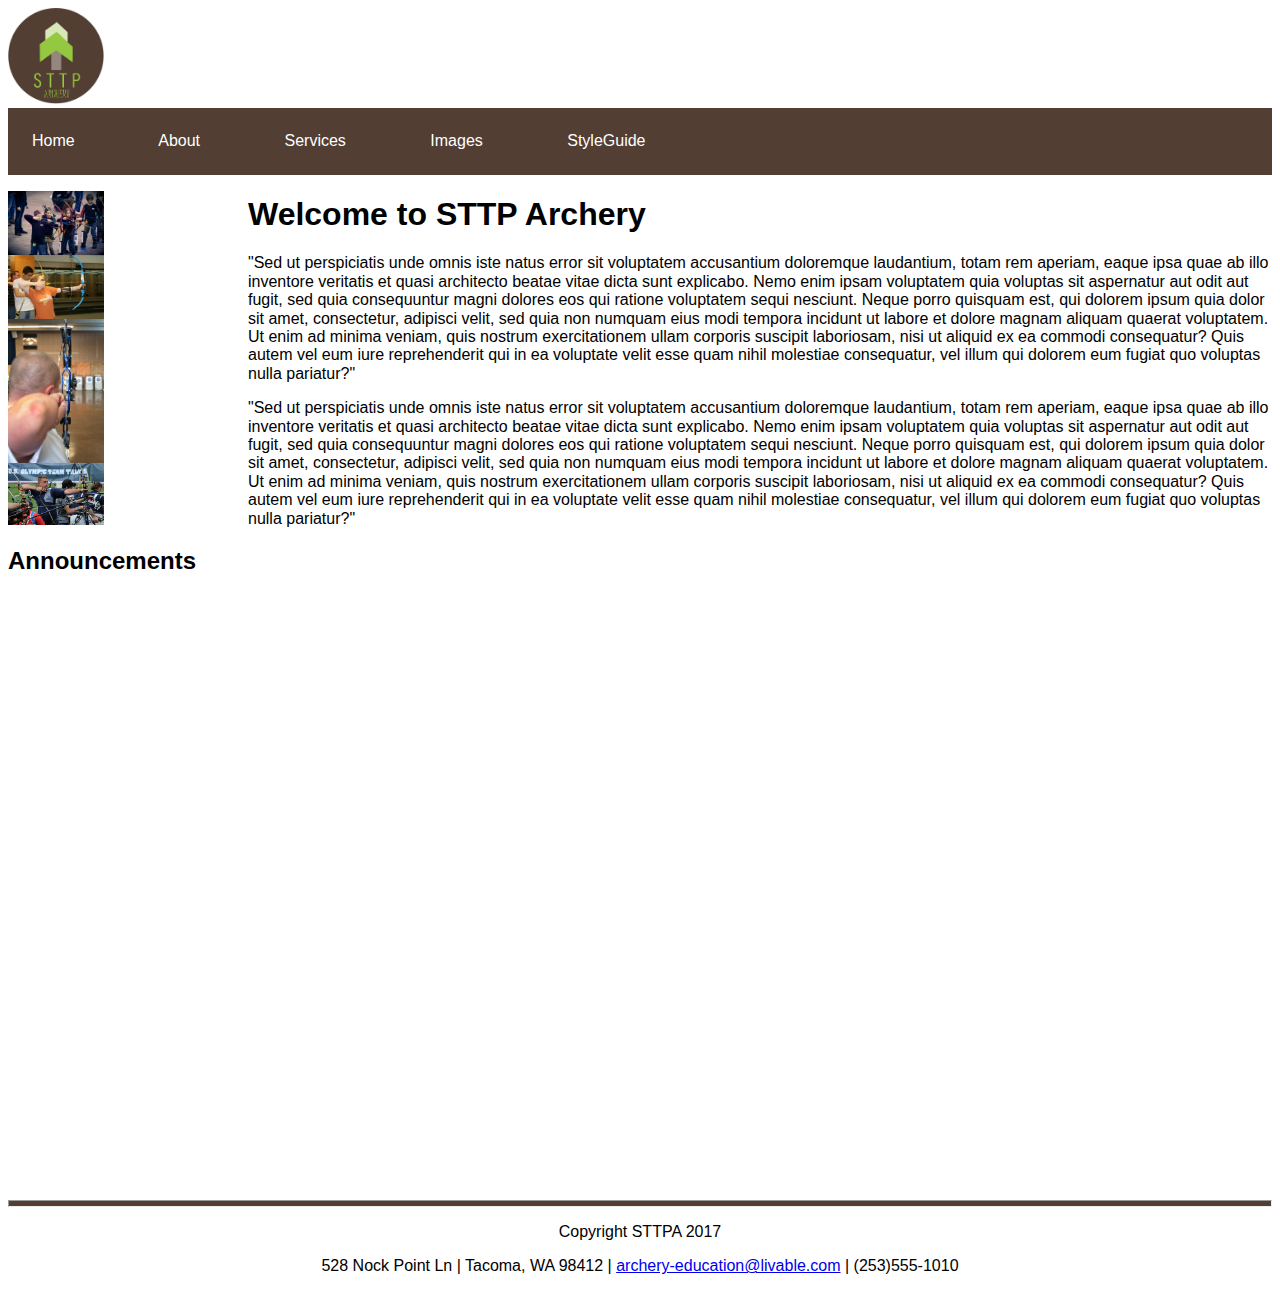
<file: index.html>
<!DOCTYPE html>
<html lang="zxx">
  <head>
    <meta charset="utf-8">
    <title>Straight to the Point Archery</title>
    <link rel="stylesheet" href="styles/normalize.css">
    <link rel="stylesheet" href="styles/base.css">
  </head>
  <body>
    <header>
      <img class="logo" src="images/logo.jpg" alt="Logo">
      <nav>
        <a href="index.html">Home</a>
        <a href="about.html">About</a>
        <a href="services.html">Services</a>
        <a href="images.html">Images</a>
        <a href="styleguide.html">StyleGuide</a>
      </nav>
    </header>
      <aside class="feat-img">
        <img class="logo" src="images/class1.jpg" alt="Class 1">
        <img class="logo" src="images/class2.jpg" alt="Class 2">
        <img class="logo" src="images/lesson1.jpg" alt="Lesson 1">
        <img class="logo" src="images/students-competing.jpg" alt="Competition">
      </aside>
      <aside class="announcements">
        <h2>Announcements</h2>
      </aside>
      <article class="main">
        <h1>Welcome to STTP Archery</h1>
        <p>"Sed ut perspiciatis unde omnis iste natus error sit voluptatem accusantium doloremque laudantium, totam rem aperiam, eaque ipsa quae ab
          illo inventore veritatis et quasi architecto beatae vitae dicta sunt explicabo. Nemo enim ipsam voluptatem quia voluptas sit aspernatur aut
          odit aut fugit, sed quia consequuntur magni dolores eos qui ratione voluptatem sequi nesciunt. Neque porro quisquam est, qui dolorem ipsum
          quia dolor sit amet, consectetur, adipisci velit, sed quia non numquam eius modi tempora incidunt ut labore et dolore magnam aliquam quaerat
          voluptatem. Ut enim ad minima veniam, quis nostrum exercitationem ullam corporis suscipit laboriosam, nisi ut aliquid ex ea commodi consequatur?
          Quis autem vel eum iure reprehenderit qui in ea voluptate velit esse quam nihil molestiae consequatur, vel illum qui dolorem eum fugiat quo
          voluptas nulla pariatur?"</p>
        <p>"Sed ut perspiciatis unde omnis iste natus error sit voluptatem accusantium doloremque laudantium, totam rem aperiam, eaque ipsa quae ab
          illo inventore veritatis et quasi architecto beatae vitae dicta sunt explicabo. Nemo enim ipsam voluptatem quia voluptas sit aspernatur aut
          odit aut fugit, sed quia consequuntur magni dolores eos qui ratione voluptatem sequi nesciunt. Neque porro quisquam est, qui dolorem ipsum
          quia dolor sit amet, consectetur, adipisci velit, sed quia non numquam eius modi tempora incidunt ut labore et dolore magnam aliquam quaerat
          voluptatem. Ut enim ad minima veniam, quis nostrum exercitationem ullam corporis suscipit laboriosam, nisi ut aliquid ex ea commodi consequatur?
          Quis autem vel eum iure reprehenderit qui in ea voluptate velit esse quam nihil molestiae consequatur, vel illum qui dolorem eum fugiat quo
          voluptas nulla pariatur?"</p>
      </article>
      <hr class="hr">
    <footer>
      <p>Copyright STTPA 2017</p>
      <p>528 Nock Point Ln | Tacoma, WA 98412 | <a href="mailto:archery-education@livable.com">archery-education@livable.com</a> | (253)555-1010</p>
    </footer>
  </body>
</html>
</file>
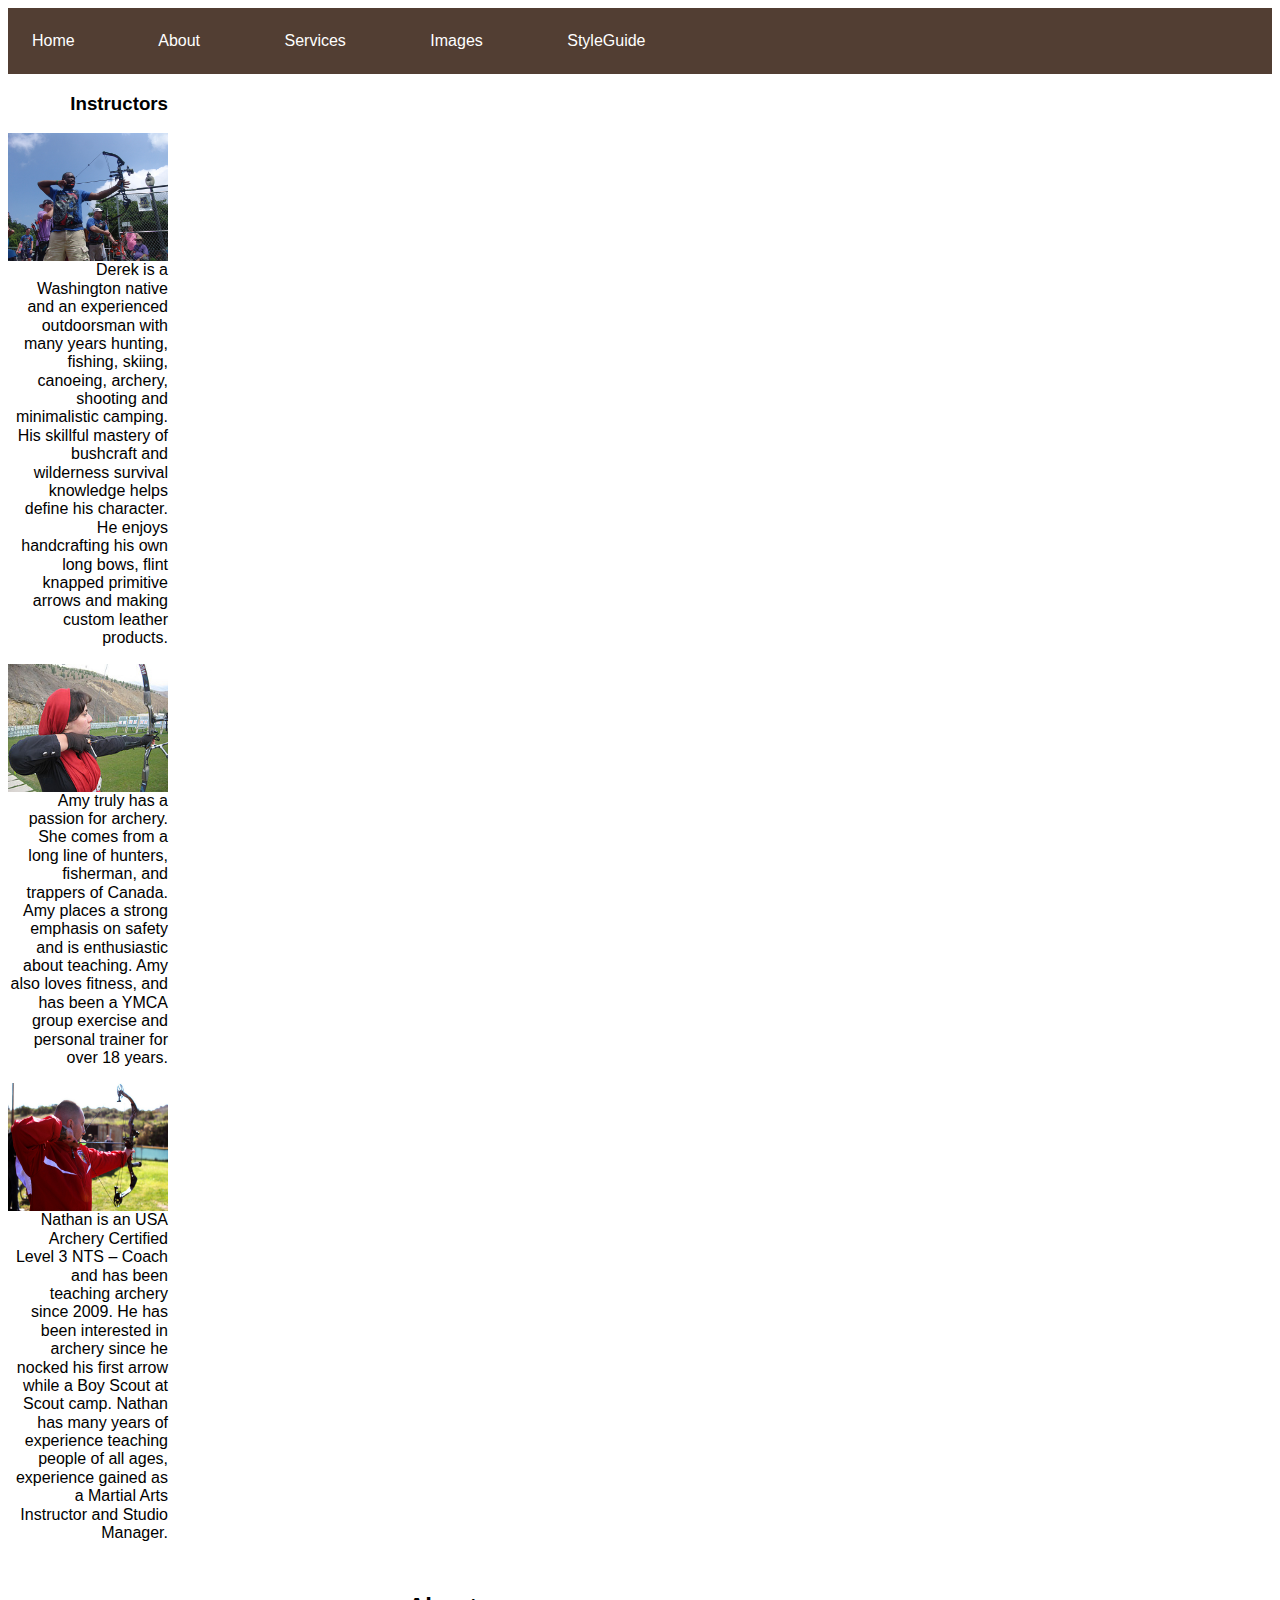
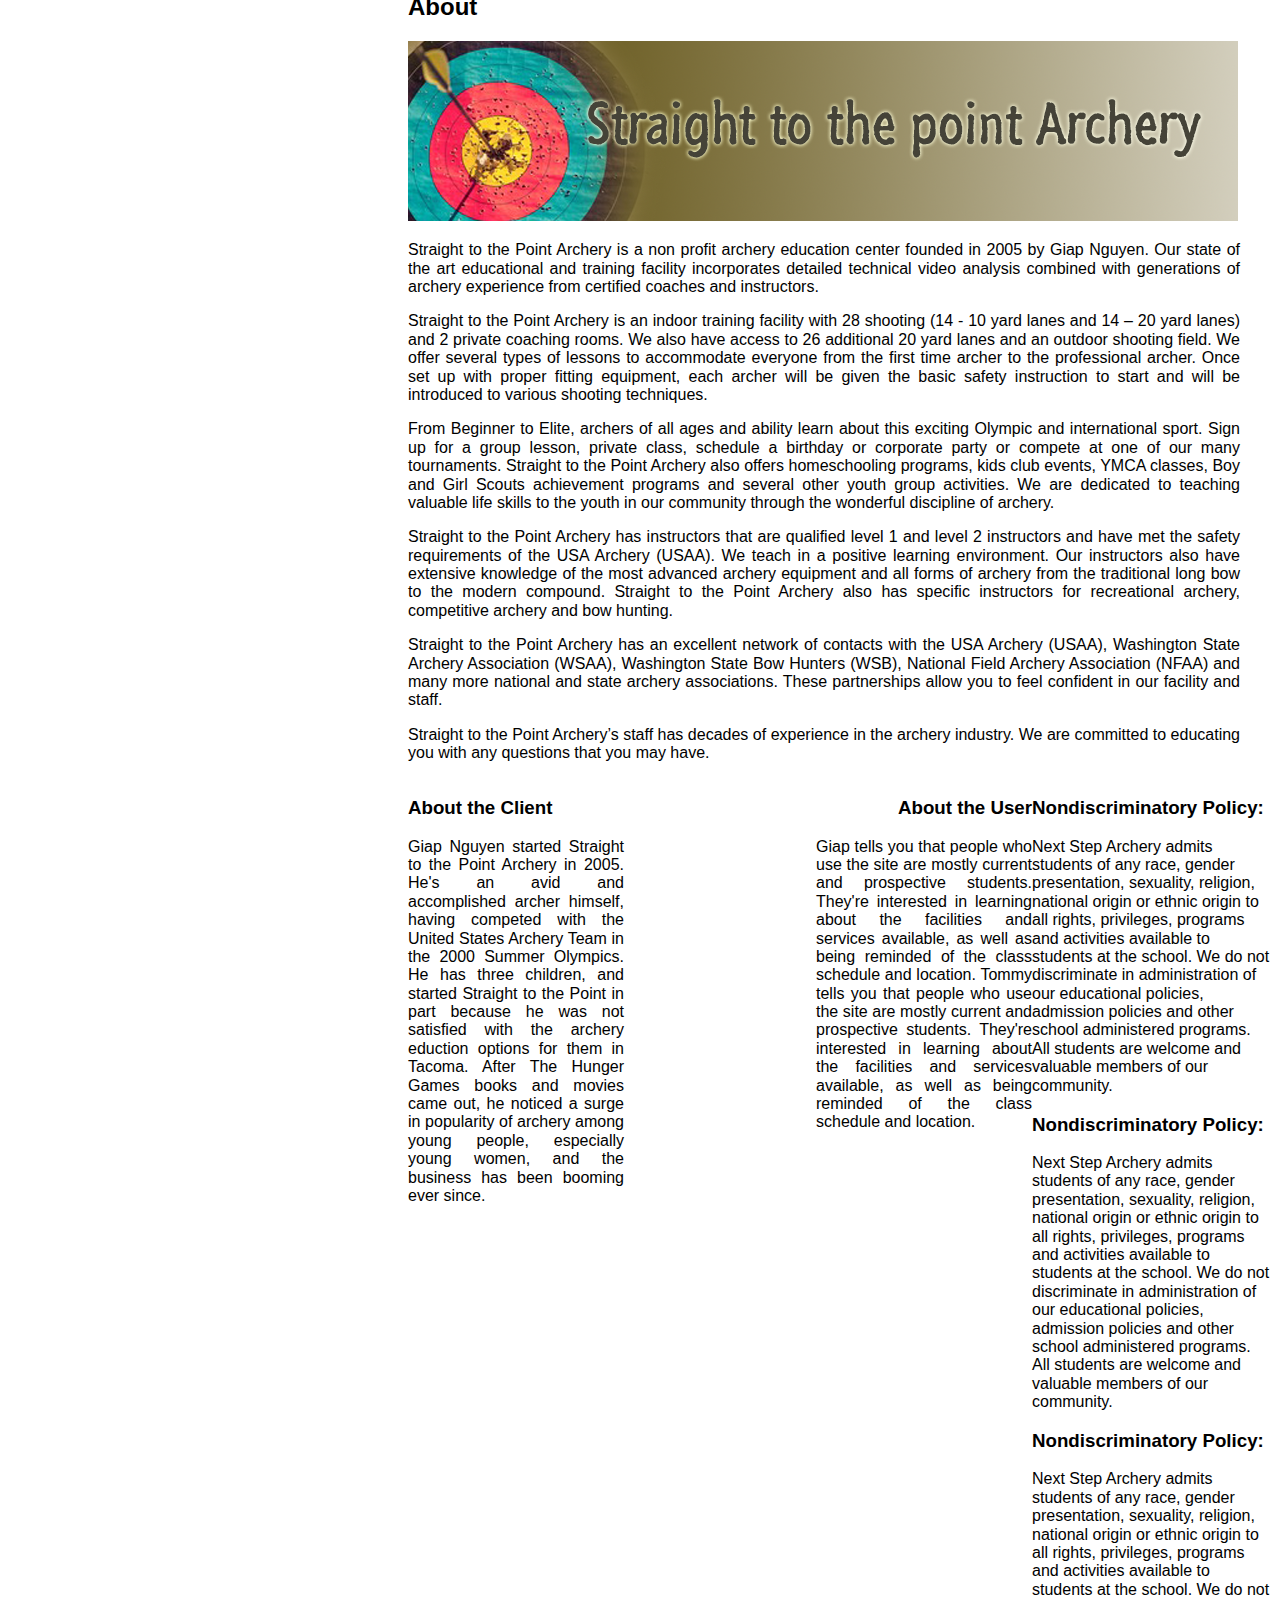
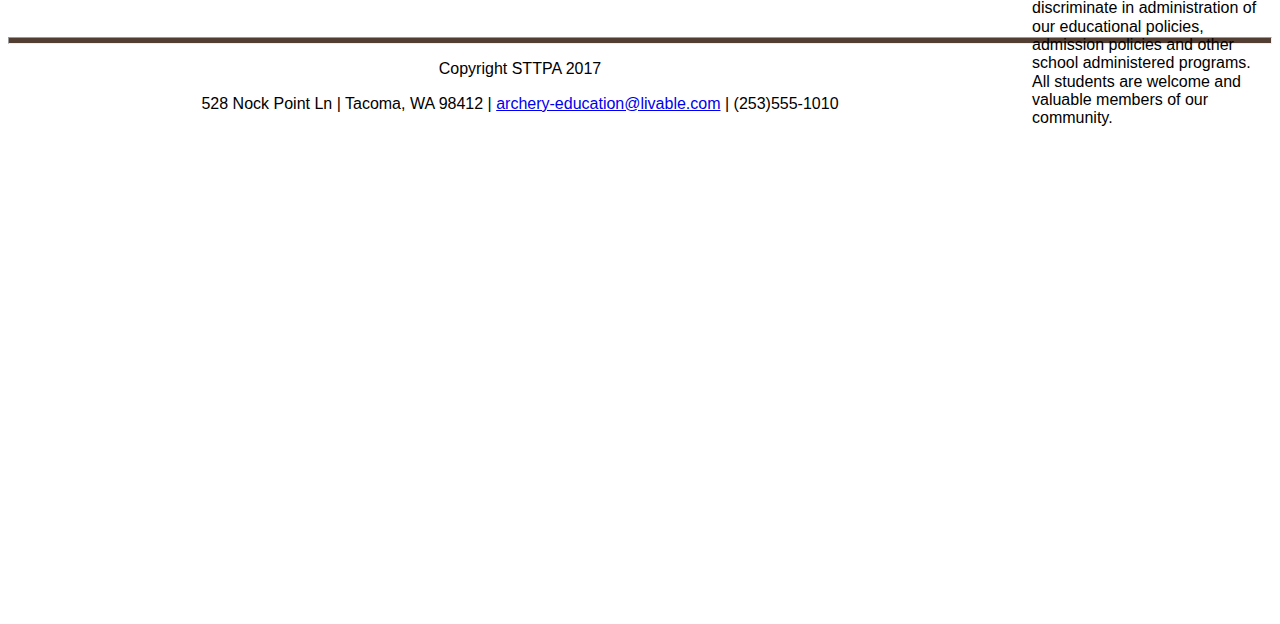
<file: about.html>
<!DOCTYPE html>
<html lang="en">
  <head>
    <meta charset="utf-8">
    <title>About STTPA</title>
    <link rel="stylesheet" href="styles/normalize.css">
    <link rel="stylesheet" href="styles/base.css">
  </head>
  <body>
    <header>
      <nav>
        <a href="index.html">Home</a>
        <a href="about.html">About</a>
        <a href="services.html">Services</a>
        <a href="images.html">Images</a>
        <a href="styleguide.html">StyleGuide</a>
      </nav>
    </header>
      <aside class="instructors">
        <h3>Instructors</h3>
          	<img class="inst-img" src=images/derek-jenkins-instructor.jpg alt="Derek Jenkins"><p>Derek is a Washington native and an experienced outdoorsman with many years hunting, fishing, skiing,
            canoeing, archery, shooting and minimalistic camping. His skillful mastery of bushcraft and wilderness survival knowledge helps define his character. He enjoys handcrafting
            his own long bows, flint knapped primitive arrows and making custom leather products.</p>
          	<img class="inst-img" src=images/amy-smith-instructor.jpg alt="Amy Smith"><p>Amy truly has a passion for archery. She comes from a long line of hunters, fisherman, and trappers of Canada.
            Amy  places a strong emphasis on safety and is enthusiastic about teaching. Amy also loves fitness, and  has been a YMCA group exercise and personal trainer for over 18 years.</p>
          	<img class="inst-img" src=images/nathan-lee-instructor.jpg alt="Nathan Lee"><p>Nathan is an USA Archery Certified Level 3 NTS – Coach and has been teaching archery since 2009.
            He has been interested in archery since he nocked his first arrow while a Boy Scout at Scout camp. Nathan has many years of experience teaching people of all ages,
            experience gained as a Martial Arts Instructor and Studio Manager.</p>
      </aside>
      <article class="about">
        <h2>About</h2>
        <img src="images/logo.png" alt="Logo 2">
        <p>Straight to the Point Archery is a non profit archery education center founded in 2005 by Giap Nguyen.
          Our state of the art educational and training facility incorporates detailed technical video analysis combined with generations of archery
          experience from certified coaches and instructors.</p>
        <p>Straight to the Point Archery is an indoor training facility with  28 shooting (14 -  10 yard lanes and 14 – 20 yard lanes) and 2 private
          coaching rooms. We also have access to 26  additional  20 yard lanes  and an outdoor shooting field.  We offer several types of lessons to
          accommodate everyone from the first time archer to the professional archer. Once set up with proper fitting equipment, each archer will be
          given the basic safety instruction to start and will be introduced to various shooting techniques.</p>
        <p>From Beginner to Elite, archers of all ages and ability learn about this exciting Olympic and international sport. Sign up for a group lesson,
          private class, schedule a birthday or corporate party or compete at one of our many tournaments.  Straight to the Point Archery also offers
          homeschooling programs, kids club events, YMCA classes, Boy and Girl Scouts achievement programs and several other youth group activities.
          We are dedicated to teaching valuable life skills to the youth in our community through the wonderful discipline of archery.</p>
        <p>Straight to the Point Archery has instructors that are qualified level 1 and level 2 instructors and have met the safety requirements of the USA
          Archery (USAA). We teach in a positive learning environment.  Our instructors also have extensive knowledge of the most advanced archery equipment
          and all forms of archery from the traditional long bow to the modern compound.  Straight to the Point Archery also has specific instructors for recreational archery,
          competitive archery and bow hunting.</p>
        <p>Straight to the Point Archery has an excellent network of contacts with the USA Archery (USAA), Washington State Archery Association (WSAA), Washington State Bow
          Hunters (WSB), National Field Archery Association (NFAA) and many more national and state archery associations. These partnerships allow you to feel confident in
          our facility and staff.</p>
        <p>Straight to the Point Archery’s staff has decades of experience in the archery industry. We are committed to educating you with any questions that you may have.</p>
      </article>
        <aside class="policy">
          <h3>Nondiscriminatory Policy:</h3>
            <p>Next Step Archery admits students of any race, gender presentation, sexuality, religion, national origin or ethnic origin to all rights, privileges, programs and
              activities available to students at the school. We do not discriminate in administration of our educational policies, admission policies and other school administered
              programs. All students are welcome and valuable members of our community.</p>
          <h3>Nondiscriminatory Policy:</h3>
            <p>Next Step Archery admits students of any race, gender presentation, sexuality, religion, national origin or ethnic origin to all rights, privileges, programs and
              activities available to students at the school. We do not discriminate in administration of our educational policies, admission policies and other school administered
              programs. All students are welcome and valuable members of our community.</p>
          <h3>Nondiscriminatory Policy:</h3>
            <p>Next Step Archery admits students of any race, gender presentation, sexuality, religion, national origin or ethnic origin to all rights, privileges, programs and
               activities available to students at the school. We do not discriminate in administration of our educational policies, admission policies and other school administered
               programs. All students are welcome and valuable members of our community.</p>
        </aside>
        <div class="about-1">
        <div class="client">
          <h3>About the Client</h3>
          <p>Giap Nguyen started Straight to the Point Archery in 2005. He's an avid and accomplished archer himself, having competed with the United States Archery Team in the
            2000 Summer Olympics. He has three children, and  started Straight to the Point in part because he was not satisfied with the archery eduction options for them in Tacoma.
            After The Hunger Games books and movies came out, he noticed a surge in popularity of archery among young people, especially young women, and the business has been booming
            ever since.</p>
          </div>
            <div class="user">
          <h3>About the User</h3>
          <p>	Giap tells you that people who use the site are mostly current and prospective students. They're interested in learning about the facilities and services available, as
            well as being reminded of the class schedule and location. Tommy tells you that people who use the site are mostly current and prospective students. They're interested in
            learning about the facilities and services available, as well as being reminded of the class schedule and location.</p>
        </div>
        </div>
        <hr class="hr">
      <footer class="about-footer">
        <p>Copyright STTPA 2017</p>
        <p>528 Nock Point Ln | Tacoma, WA 98412 | <a href="mailto:archery-education@livable.com">archery-education@livable.com</a> | (253)555-1010</p>
      </footer>
</html>
</file>
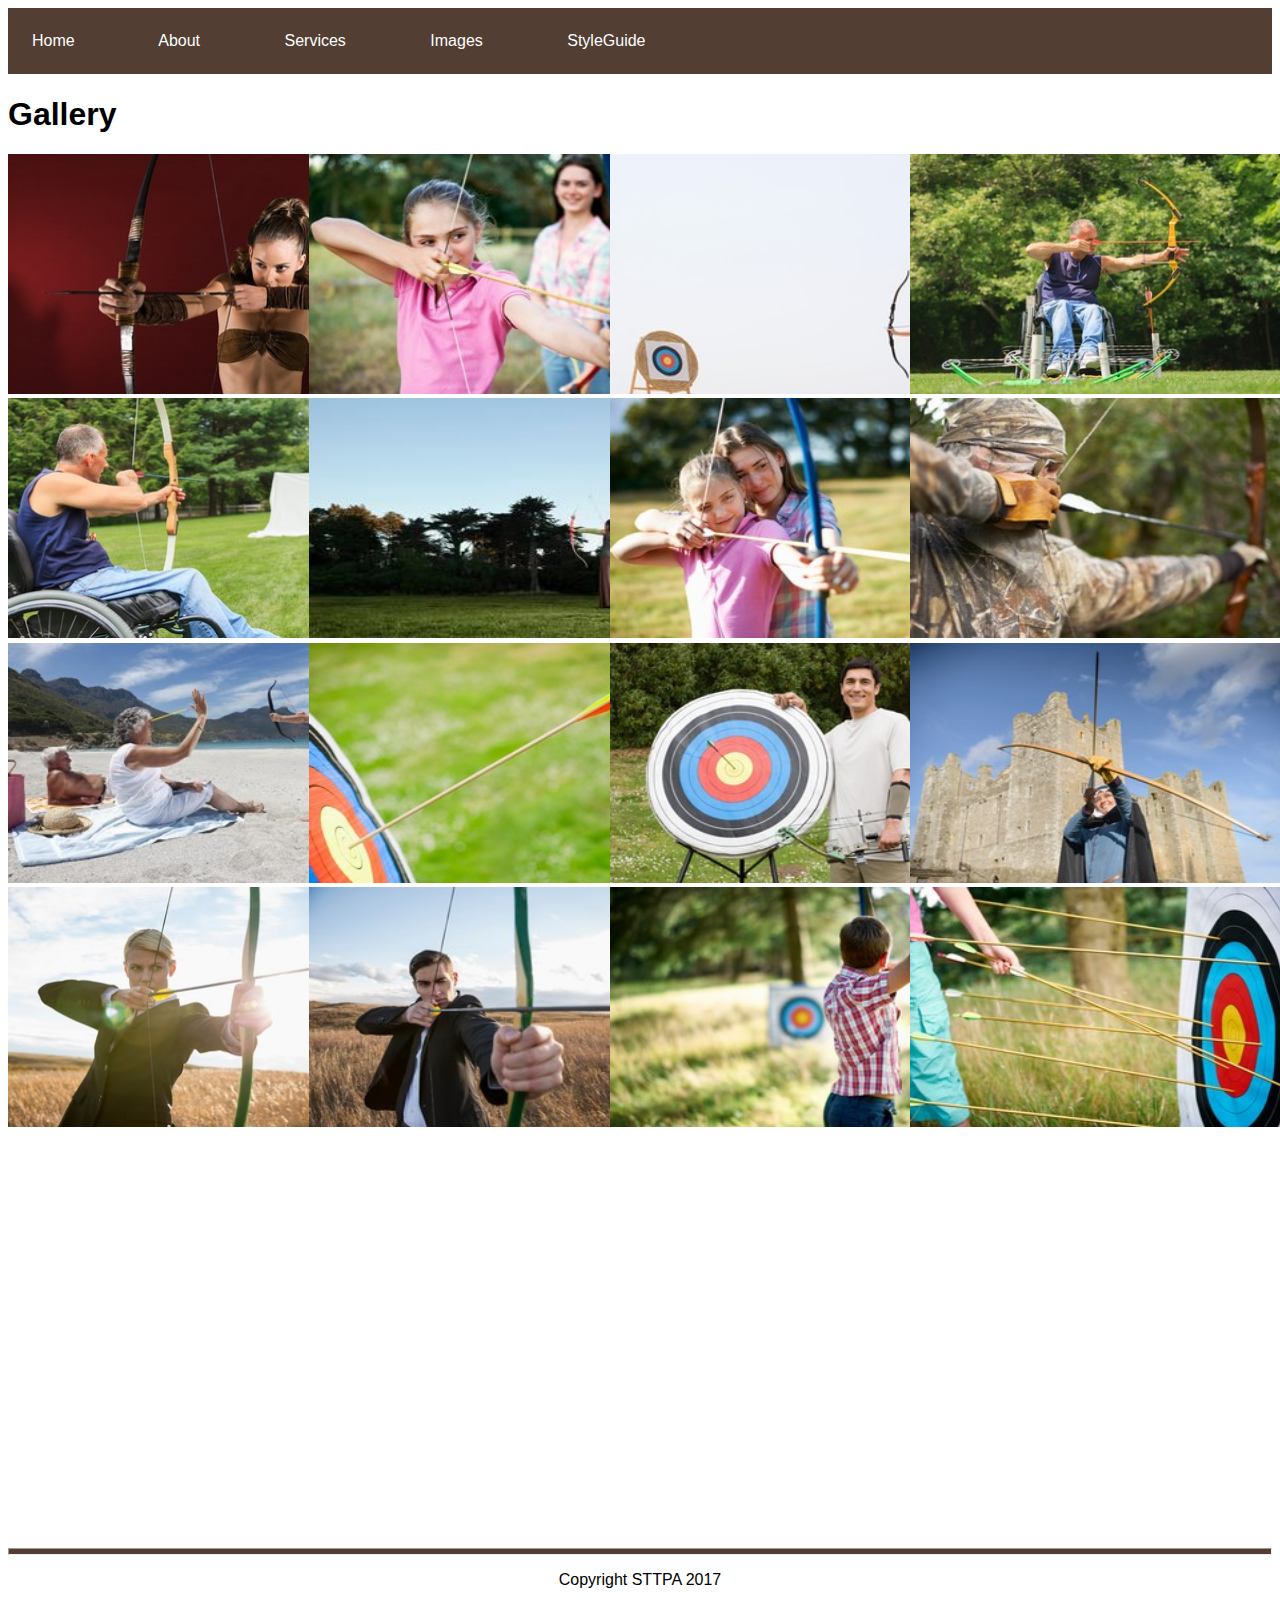
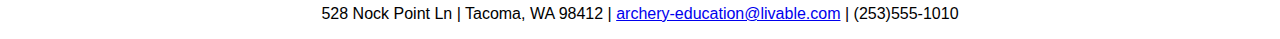
<file: images.html>
<!DOCTYPE html>
<html lang="en">
  <head>
    <meta charset="utf-8">
    <title>STTPA Gallery</title>
    <link rel="stylesheet" href="styles/normalize.css">
    <link rel="stylesheet" href="styles/base.css">
    <link rel="stylesheet" href="styles/grid.css">
  </head>
  <body>
    <header>
      <nav>
        <a href="index.html">Home</a>
        <a href="about.html">About</a>
        <a href="services.html">Services</a>
        <a href="images.html">Images</a>
        <a href="styleguide.html">StyleGuide</a>
      </nav>
    </header>
      <main>
        <h1>Gallery</h1>
      <div class="section group">
        <div class="col span_1_of_4">
          <a target="_blank" href="images/arch-1.jpg">
            <img src="images/arch-1.jpg" alt="Arch-1">
          </a>
          </div>
          <div class="col span_1_of_4">
            <a target="_blank" href="images/arch-2.jpg">
            <img src="images/arch-2.jpg" alt="Arch-2">
            </a>
          </div>
          <div class="col span_1_of_4">
            <a target="_blank" href="images/arch-3.jpg">
            <img src="images/arch-3.jpg" alt="Arch-3">
            </a>
          </div>
          <div class="col span_1_of_4">
            <a target="_blank" href="images/arch-4.jpg">
            <img src="images/arch-4.jpg" alt="Arch-4">
            </a>
          </div>
          <div class="col span_1_of_4">
            <a target="_blank" href="images/arch-5.jpg">
            <img src="images/arch-5.jpg" alt="Arch-5">
            </a>
          </div>
          <div class="col span_1_of_4">
            <a target="_blank" href="images/arch-6.jpg">
            <img src="images/arch-6.jpg" alt="Arch-6">
            </a>
          </div>
          <div class="col span_1_of_4">
            <a target="_blank" href="images/arch-7.jpg">
            <img src="images/arch-7.jpg" alt="Arch-7">
            </a>
          </div>
          <div class="col span_1_of_4">
            <a target="_blank" href="images/arch-8.jpg">
            <img src="images/arch-8.jpg" alt="Arch-8">
            </a>
          </div>
          <div class="col span_1_of_4">
            <a target="_blank" href="images/arch-9.jpg">
            <img src="images/arch-9.jpg" alt="Arch-9">
            </a>
          </div>
          <div class="col span_1_of_4">
            <a target="_blank" href="images/arch-10.jpg">
            <img src="images/arch-10.jpg" alt="Arch-10">
            </a>
          </div>
          <div class="col span_1_of_4">
            <a target="_blank" href="images/arch-11.jpg">
            <img src="images/arch-11.jpg" alt="Arch-11">
            </a>
          </div>
          <div class="col span_1_of_4">
            <a target="_blank" href="images/arch-12.jpg">
            <img src="images/arch-12.jpg" alt="Arch-12">
            </a>
          </div>
          <div class="col span_1_of_4">
            <a target="_blank" href="images/arch-13.jpg">
            <img src="images/arch-13.jpg" alt="Arch-13">
            </a>
          </div>
          <div class="col span_1_of_4">
            <a target="_blank" href="images/arch-14.jpg">
            <img src="images/arch-14.jpg" alt="Arch-14">
            </a>
          </div>
          <div class="col span_1_of_4">
            <a target="_blank" href="images/arch-15.jpg">
            <img src="images/arch-15.jpg" alt="Arch-15">
            </a>
          </div>
          <div class="col span_1_of_4">
            <a target="_blank" href="images/arch-16.jpg">
            <img src="images/arch-16.jpg" alt="Arch-16">
            </a>
          </div>
        </div>
    </main>
      <hr class="hr">
      <footer>
        <p>Copyright STTPA 2017</p>
        <p>528 Nock Point Ln | Tacoma, WA 98412 | <a href="mailto:archery-education@livable.com">archery-education@livable.com</a> | (253)555-1010</p>
      </footer>
    </body>
</html>
</file>
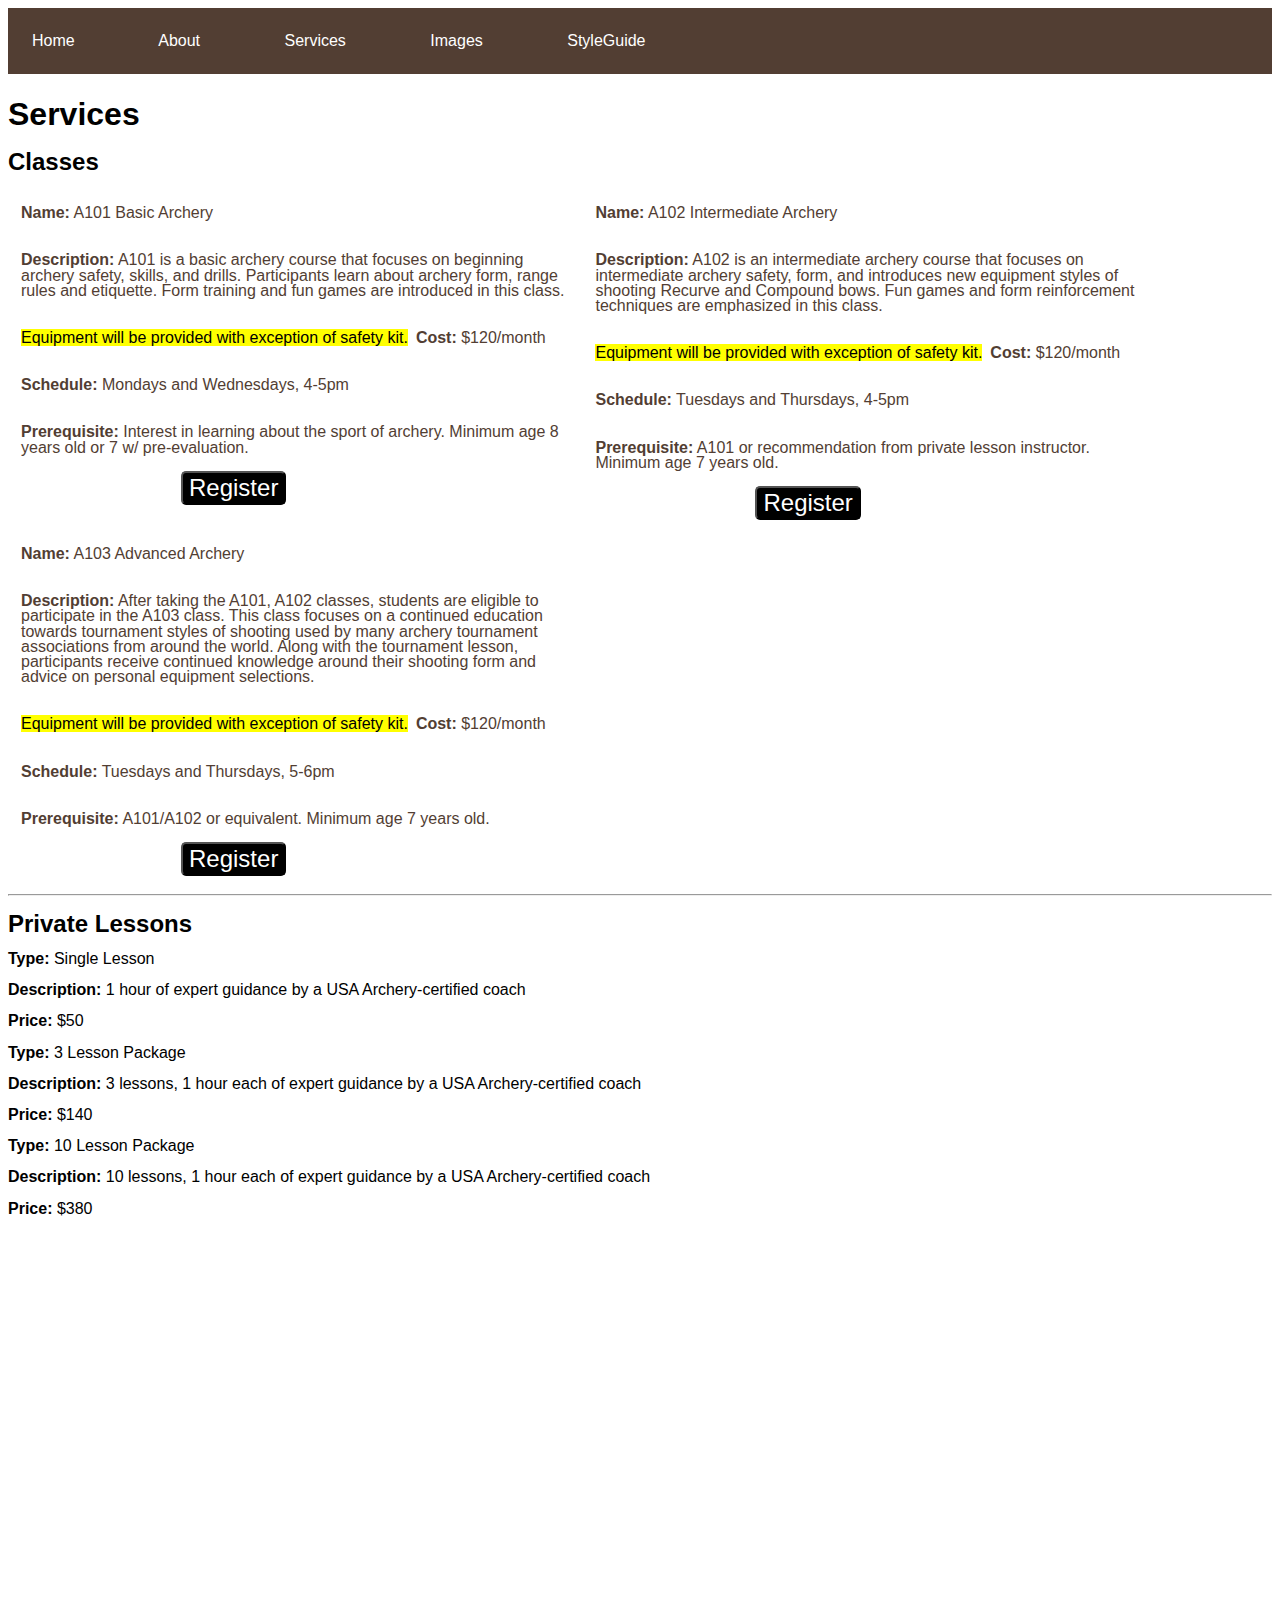
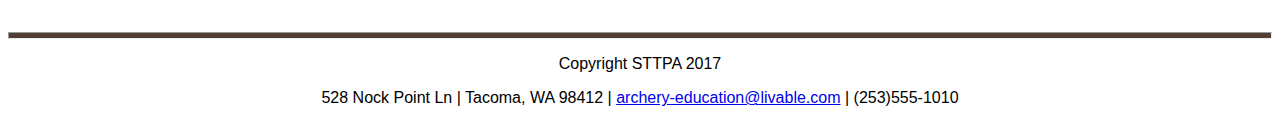
<file: services.html>
<!DOCTYPE html>
<html lang="en">
  <head>
    <meta charset="utf-8">
    <title>STTPA Services</title>
    <link rel="stylesheet" href="styles/normalize.css">
    <link rel="stylesheet" href="styles/base.css">
  </head>
  <body>
    <header>
      <nav>
        <a href="index.html">Home</a>
        <a href="about.html">About</a>
        <a href="services.html">Services</a>
        <a href="images.html">Images</a>
        <a href="styleguide.html">StyleGuide</a>
      </nav>
    </header>
        <h1>Services</h1>
      <main>
        <section class="section-1">
          <h2>Classes</h2>
          <div class="container-prize">
            <p class="1"><strong>Name:</strong> A101 Basic Archery </p>
            <p><strong>Description:</strong> A101 is a basic archery course that focuses on beginning archery safety, skills, and drills. Participants learn about archery form,
              range rules and etiquette. Form training and fun games are introduced in this class.</p>
            <p><mark>Equipment will be provided with exception of safety kit.</mark></p>
            <p><strong>Cost:</strong> $120/month</p>
            <p><strong>Schedule:</strong> Mondays and Wednesdays, 4-5pm</p>
            <p><strong>Prerequisite:</strong> Interest in learning about the sport of archery. Minimum age  8 years old or 7 w/ pre-evaluation.</p>
            <button class="button" type="button" name="button">Register</button><br>
          </div>
          <div class="container-prize">
            <p><strong>Name:</strong> A102 Intermediate Archery</p>
            <p><strong>Description:</strong> A102 is an intermediate archery course that focuses on intermediate archery safety, form, and introduces new equipment styles of
              shooting Recurve and Compound bows. Fun games and form reinforcement techniques are emphasized in this class.</p>
            <p><mark>Equipment will be provided with exception of safety kit.</mark></p>
            <p><strong>Cost:</strong> $120/month</p>
            <p><strong>Schedule:</strong> Tuesdays and Thursdays, 4-5pm</p>
            <p><strong>Prerequisite:</strong> A101 or recommendation from private lesson instructor. Minimum age  7 years old.</p>
            <button class="button" type="button" name="button">Register</button><br>
          </div>
          <div class="container-prize">
            <p><strong>Name:</strong> A103 Advanced Archery</p>
            <p><strong>Description:</strong> After taking the A101, A102 classes, students are eligible to participate in the A103 class. This class focuses on a continued education
              towards tournament styles of shooting used by many archery tournament associations from around the world. Along with the tournament lesson, participants receive continued
              knowledge around their shooting form and advice on personal equipment selections.</p>
            <p><mark>Equipment will be provided with exception of safety kit.</mark></p>
            <p><strong>Cost:</strong> $120/month</p>
            <p><strong>Schedule:</strong> Tuesdays and Thursdays, 5-6pm</p>
            <p><strong>Prerequisite:</strong> A101/A102 or equivalent. Minimum age  7 years old.</p>
            <button class="button" type="button" name="button">Register</button><br>
          </div>
        </section><hr>
        <section class="section-2">
          <h2>Private Lessons</h2>
            <p><strong>Type:</strong> Single Lesson</p>
        		<p><strong>Description:</strong> 1 hour of expert guidance by a USA Archery-certified coach<p>
        		<p><strong>Price:</strong> $50<p>
        		<p><strong>Type:</strong> 3 Lesson Package</p>
        		<p><strong>Description:</strong> 3 lessons, 1 hour each of expert guidance by a USA Archery-certified coach</p>
        		<p><strong>Price:</strong> $140</p>
        		<p><strong>Type:</strong> 10 Lesson Package</p>
        		<p><strong>Description:</strong> 10 lessons, 1 hour each of expert guidance by a USA Archery-certified coach</p>
        		<p><strong>Price:</strong> $380</p>
        </section>
        <hr class="hr">
      <footer>
        <p>Copyright STTPA 2017</p>
        <p>528 Nock Point Ln | Tacoma, WA 98412 | <a href="mailto:archery-education@livable.com">archery-education@livable.com</a> | (253)555-1010</p>
      </footer>
      </main>
  </body>
</html>
</file>
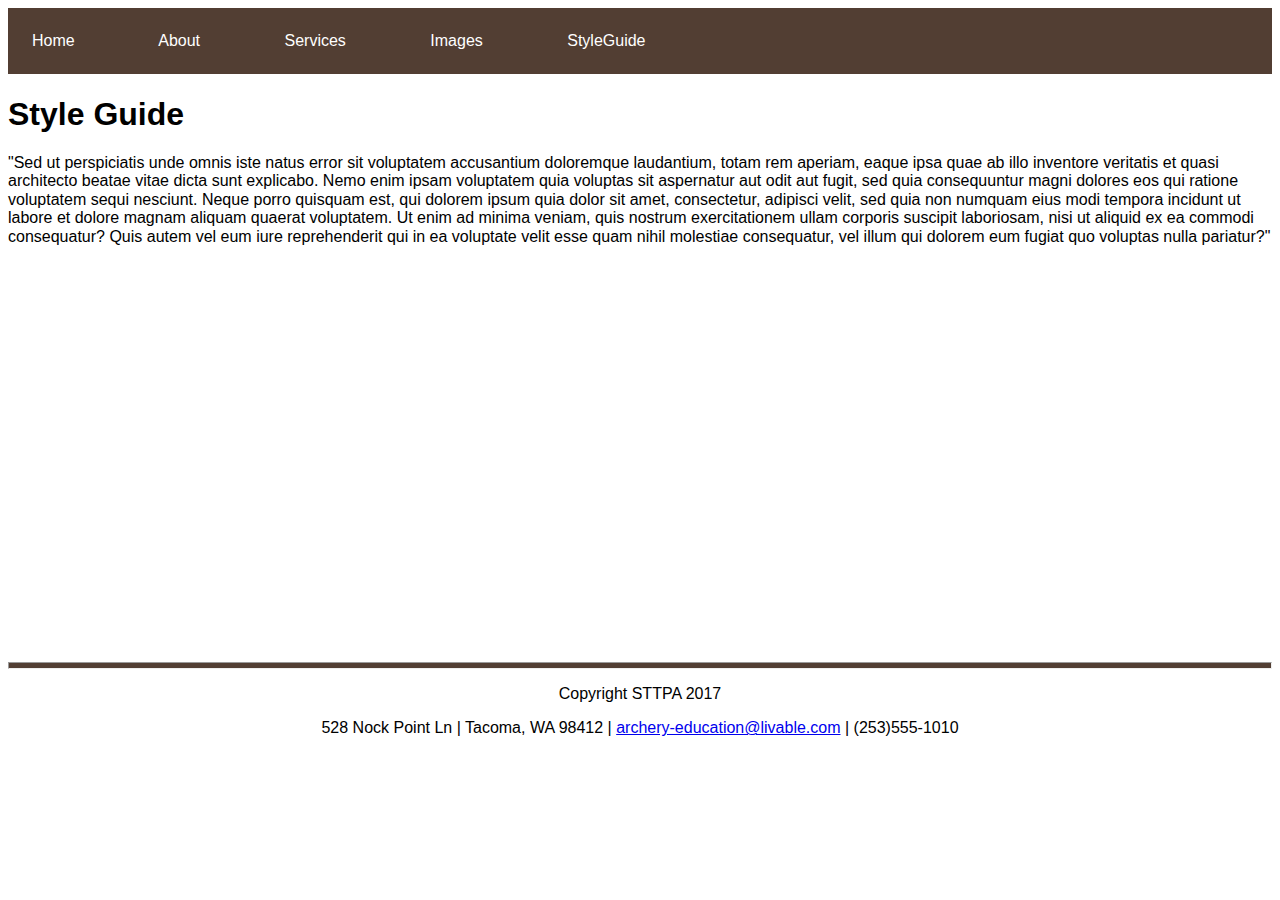
<file: styleguide.html>
<!DOCTYPE html>
<html>
  <head>
    <meta charset="utf-8">
    <title>Style Guide</title>
    <link rel="stylesheet" href="styles/normalize.css">
    <link rel="stylesheet" href="styles/base.css">
  </head>
  <body>
    <header>
      <nav>
        <a href="index.html">Home</a>
        <a href="about.html">About</a>
        <a href="services.html">Services</a>
        <a href="images.html">Images</a>
        <a href="styleguide.html">StyleGuide</a>
      </nav>
    </header>
    <h1>Style Guide</h1>
    <p>"Sed ut perspiciatis unde omnis iste natus error sit voluptatem accusantium doloremque laudantium, totam rem aperiam, eaque ipsa quae ab
      illo inventore veritatis et quasi architecto beatae vitae dicta sunt explicabo. Nemo enim ipsam voluptatem quia voluptas sit aspernatur aut
      odit aut fugit, sed quia consequuntur magni dolores eos qui ratione voluptatem sequi nesciunt. Neque porro quisquam est, qui dolorem ipsum
      quia dolor sit amet, consectetur, adipisci velit, sed quia non numquam eius modi tempora incidunt ut labore et dolore magnam aliquam quaerat
      voluptatem. Ut enim ad minima veniam, quis nostrum exercitationem ullam corporis suscipit laboriosam, nisi ut aliquid ex ea commodi consequatur?
      Quis autem vel eum iure reprehenderit qui in ea voluptate velit esse quam nihil molestiae consequatur, vel illum qui dolorem eum fugiat quo
      voluptas nulla pariatur?"</p>
      <hr class="hr">
      <footer>
        <p>Copyright STTPA 2017</p>
        <p>528 Nock Point Ln | Tacoma, WA 98412 | <a href="mailto:archery-education@livable.com">archery-education@livable.com</a> | (253)555-1010</p>
      </footer>
  </body>
</html>
</file>
<file: styles/base.css>
body {
  font-family: sans-serif;
}

nav {
  background-color: #523E33;
  padding: 1.5em;
  word-spacing: 5em;
}

nav a {
  color: #FFFFFF;
  text-decoration: none;
}

nav a:hover {
  color: #9ACD32;
}

footer p {
  text-align: center;
  margin-top: 1em;
}

.container-prize {
  display: inline-flex;
  width: 35em;
  flex-wrap: wrap;
  border-radius: 8px;
  background-color: #fff;
  margin-bottom: 10px;
  margin-left: 5px;
  margin-right: 5px;
  color: #523E33;
}

.container-prize p {
  padding-left: 0.5em;
}

.about-footer {
  margin-top: 1em;
}

.logo {
  width: 6em;
}

.feat-img {
  display: grid;
  flex-direction: column;
  padding-top: 1em;
  float: left;
}

.announcements {
  float: left;
  width: 15em;
  height: 15em;
  padding-top: 22em;
  margin-left: -6em;
}

.main {
  padding-bottom: 15em;

}

.hr {
  background-color: #523E33;
  height: 5px;
  margin-top: 26em
}

.inst-img {
  height: 8em;
  width: 10em;
  float: left;
}

.inst-img p {
  float: left;
}

.instructors {
  float: left;
  text-align: right;
  width: 10em;
}

.policy {
  float: right;
  width: 15em;
  margin-right: em;
  margin-bottom: 30em
}

.about {
  display: inline-block;
  width: 52em;
  margin-left: 25em;
  margin-top: 15px;
  text-align: justify;
}

.about-1 {
  display: flex;
}

.client {
  display:block;
  width: 20em;
  margin-left: 25em;
  text-align: justify;
}

.user {
  float: left;
  display:block;
  width: 20em;
  margin-left: 12em;
  text-align: justify;
}

.user h3 {
  text-align: right;
}

.section-1 {
  line-height: 95%
}

.section-2 {
  line-height: 95%
}

.button {
  border-radius: 5px;
  color: #FFFFFF;
  font-size: 1.5em;
  margin-left: 7em;
  background: #000;

}
</file>
<file: styles/grid.css>
img {
  height: 15em;
  width: 24em;
}

/*  SECTIONS  */
.section {
	clear: both;
	padding: 0px;
	margin: 0px;
}

/*  COLUMN SETUP  */
.col {
	display: block;
	float:left;
	/*margin: 1% 0 1% 1.6%; */
}
.col:first-child { margin-left: 0; }

/*  GROUPING  */
.group:before,
.group:after { content:""; display:table; }
.group:after { clear:both;}
.group { zoom:1; /* For IE 6/7 */ }

/*  GRID OF FOUR  */
.span_4_of_4 {
	width: 100%;
}
.span_3_of_4 {
	width: 74.6%;
}
.span_2_of_4 {
	width: 49.2%;
}
.span_1_of_4 {
	width: 23.8%;
}

/*  GO FULL WIDTH BELOW 480 PIXELS */
@media only screen and (max-width: 480px) {
	/*.col {  margin: 1% 0 1% 0%; } */
	.span_1_of_4, .span_2_of_4, .span_3_of_4, .span_4_of_4 { width: 100%; }
}
</file>
